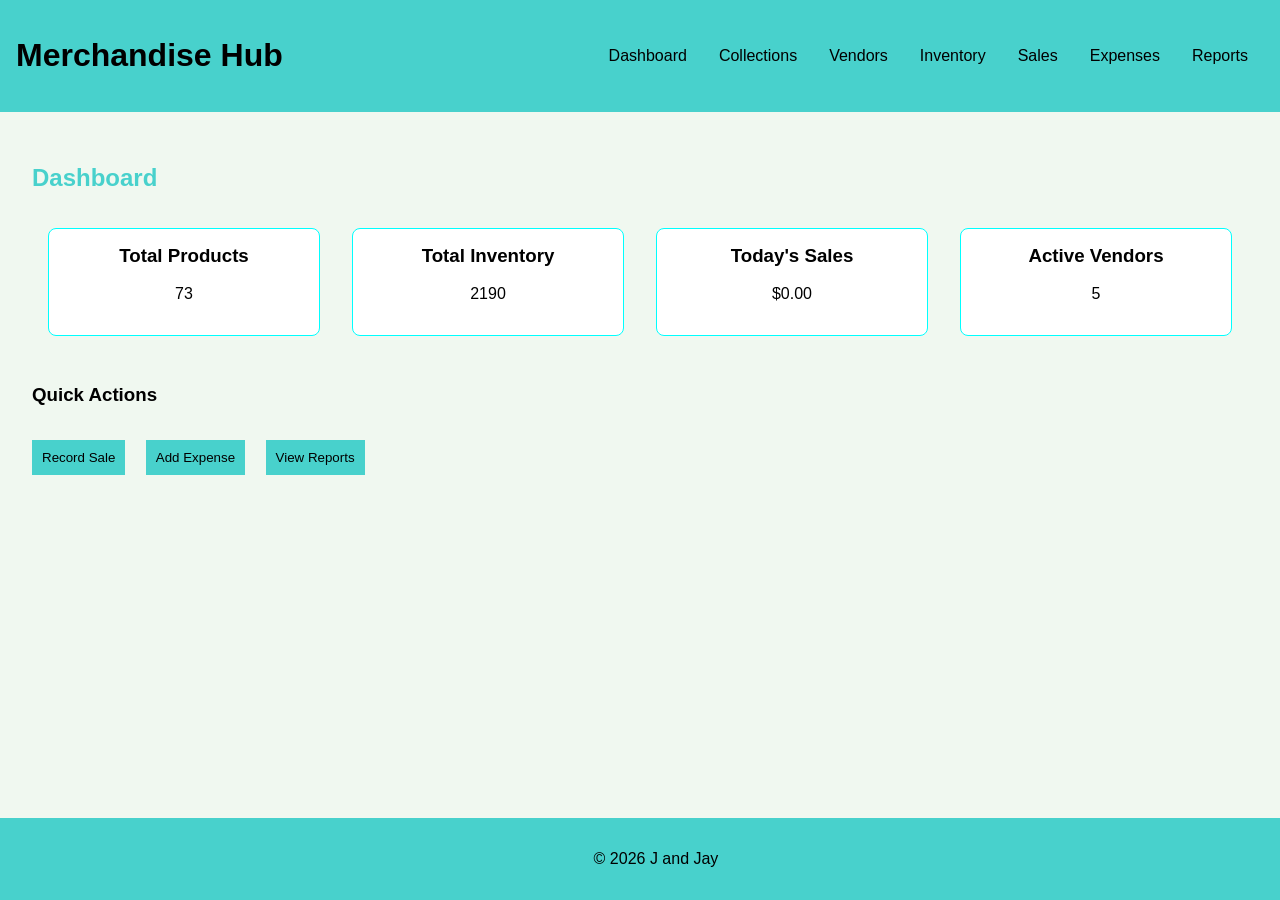
<file: index.html>
<!DOCTYPE html>
<html lang="en">
<head>
    <meta charset="UTF-8">
    <meta name="viewport" content="width=device-width, initial-scale=1.0">
    <title>Merchandise Management</title>
    <link rel="stylesheet" href="styles.css">
</head>
<body>
    <header>
        <h1>Merchandise Hub</h1>
        <div class="hamburger" onclick="toggleMenu()">
            <div></div>
            <div></div>
            <div></div>
        </div>
        <nav>
            <ul id="nav-menu">
                <li><a href="#dashboard">Dashboard</a></li>
                <li><a href="collections.html">Collections</a></li>
                <li><a href="vendors.html">Vendors</a></li>
                <li><a href="inventory.html">Inventory</a></li>
                <li><a href="sales.html">Sales</a></li>
                <li><a href="expenses.html">Expenses</a></li>
                <li><a href="reports.html">Reports</a></li>
            </ul>
        </nav>
    </header>
    <main>
        <section id="dashboard">
            <h2>Dashboard</h2>
            <div class="stats">
                <div class="stat-card">
                    <h3>Total Products</h3>
                    <p id="total-products">73</p>
                </div>
                <div class="stat-card">
                    <h3>Total Inventory</h3>
                    <p id="total-inventory">2190</p>
                </div>
                <div class="stat-card">
                    <h3>Today's Sales</h3>
                    <p id="today-sales">$0.00</p>
                </div>
                <div class="stat-card">
                    <h3>Active Vendors</h3>
                    <p id="active-vendors">5</p>
                </div>
            </div>
            <div class="quick-actions">
                <h3>Quick Actions</h3>
                <button onclick="addSale()">Record Sale</button>
                <button onclick="addExpense()">Add Expense</button>
                <button onclick="viewReports()">View Reports</button>
            </div>
        </section>
    </main>
    <footer>
        <p>&copy; 2026 J and Jay</p>
    </footer>
    <script src="script.js"></script>
</body>
</html>
</file>
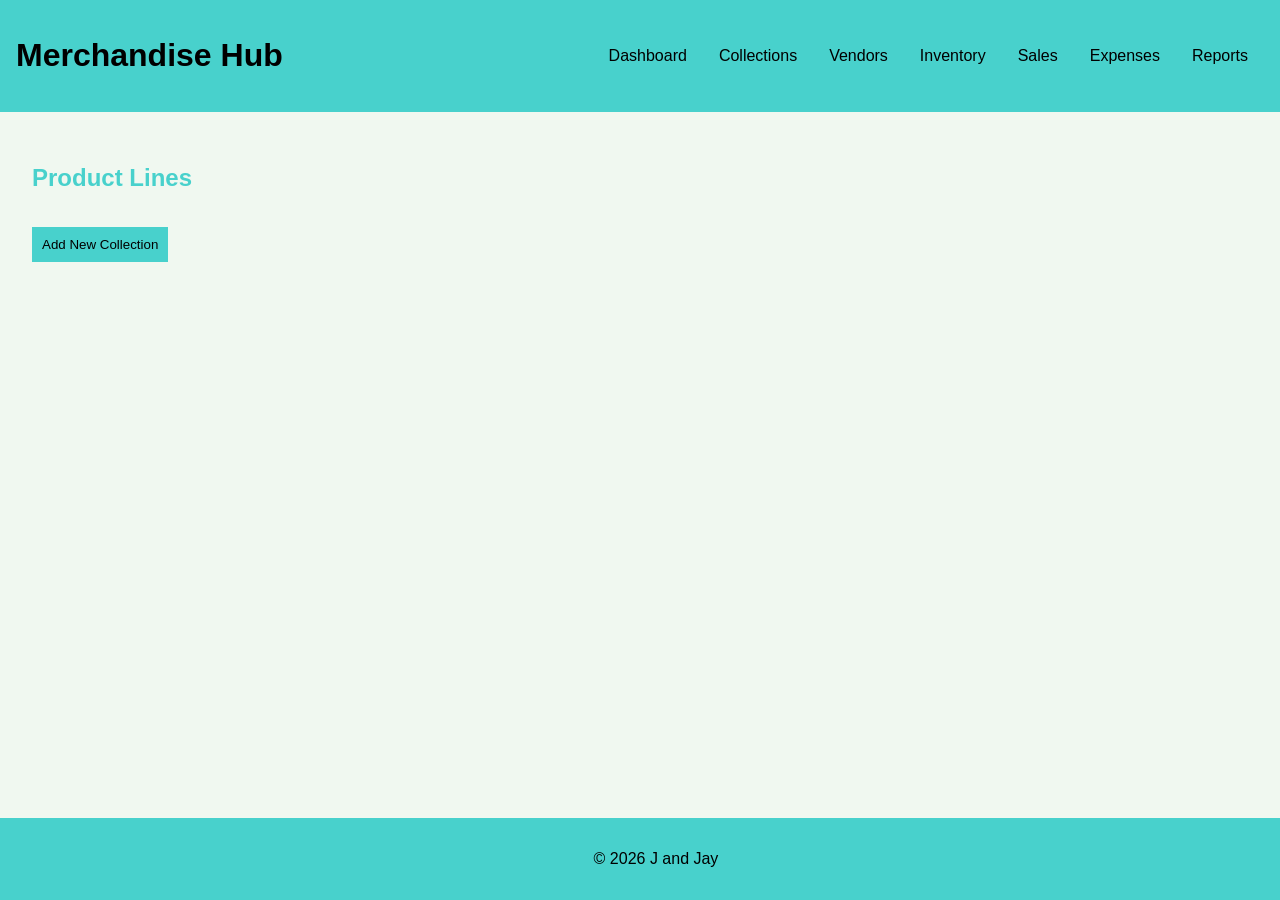
<file: collections.html>
<!DOCTYPE html>
<html lang="en">
<head>
    <meta charset="UTF-8">
    <meta name="viewport" content="width=device-width, initial-scale=1.0">
    <title>Product Lines - Merchandise Hub</title>
    <link rel="stylesheet" href="styles.css">
</head>
<body>
    <header>
        <h1>Merchandise Hub</h1>
        <div class="hamburger" onclick="toggleMenu()">
            <div></div>
            <div></div>
            <div></div>
        </div>
        <nav>
            <ul id="nav-menu">
                <li><a href="index.html">Dashboard</a></li>
                <li><a href="collections.html">Collections</a></li>
                <li><a href="vendors.html">Vendors</a></li>
                <li><a href="inventory.html">Inventory</a></li>
                <li><a href="sales.html">Sales</a></li>
                <li><a href="expenses.html">Expenses</a></li>
                <li><a href="reports.html">Reports</a></li>
            </ul>
        </nav>
    </header>
    <main>
        <section id="collections">
            <h2>Product Lines</h2>
            <button onclick="showAddCollectionModal()">Add New Collection</button>
            <div id="collections-list">
                <!-- Collections will be populated here -->
            </div>
        </section>
    </main>
    <footer>
        <p>&copy; 2026 J and Jay</p>
    </footer>

    <!-- Modal for adding collection -->
    <div id="addCollectionModal" class="modal">
        <div class="modal-content">
            <span class="close" onclick="closeModal('addCollectionModal')">&times;</span>
            <h3>Add New Collection</h3>
            <form id="addCollectionForm">
                <label for="collectionName">Name:</label>
                <input type="text" id="collectionName" required>
                <label for="collectionDescription">Description:</label>
                <textarea id="collectionDescription"></textarea>
                <button type="submit">Add Collection</button>
            </form>
        </div>
    </div>

    <script src="script.js"></script>
</body>
</html>
</file>
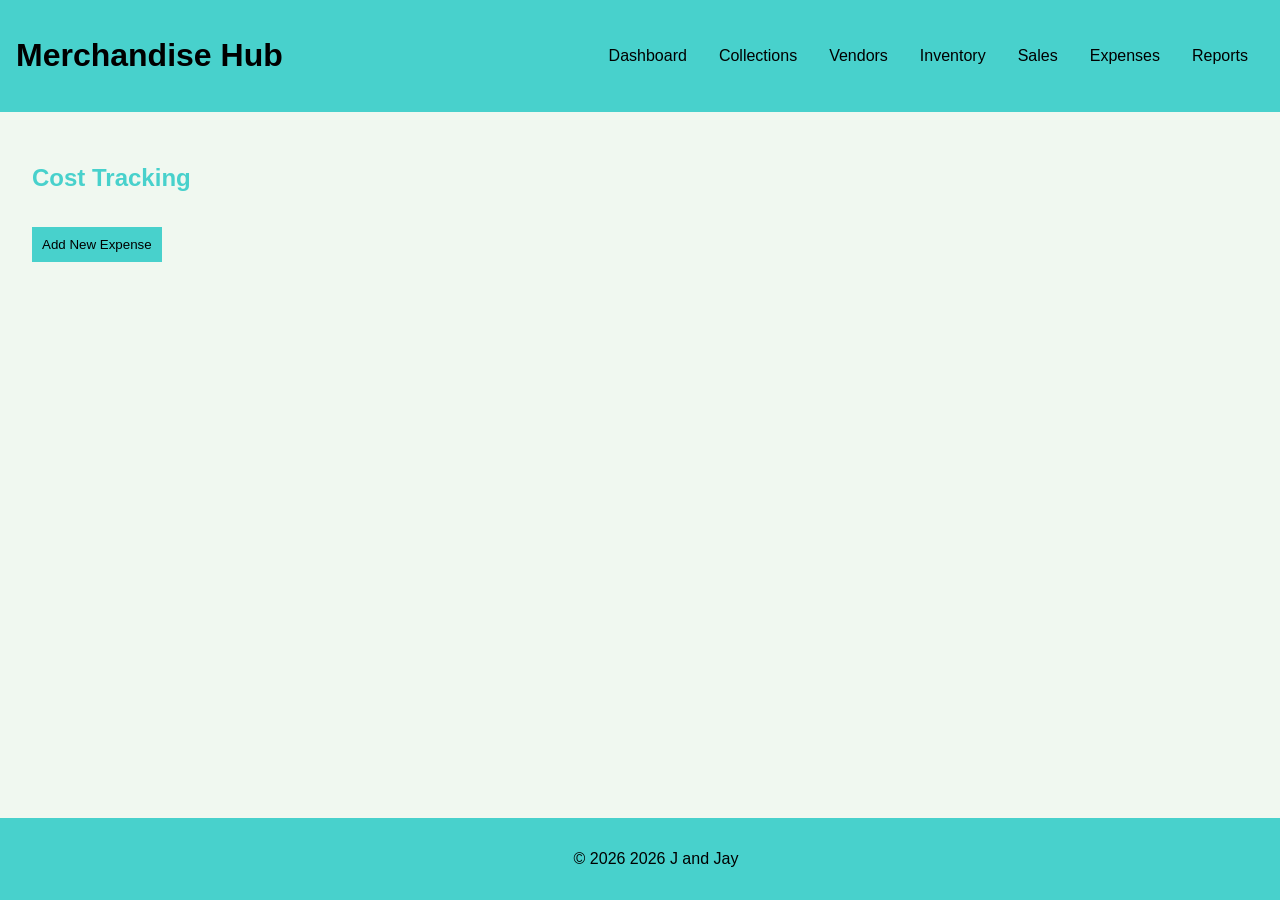
<file: expenses.html>
<!DOCTYPE html>
<html lang="en">
<head>
    <meta charset="UTF-8">
    <meta name="viewport" content="width=device-width, initial-scale=1.0">
    <title>Cost Tracking - Merchandise Hub</title>
    <link rel="stylesheet" href="styles.css">
</head>
<body>
    <header>
        <h1>Merchandise Hub</h1>
        <div class="hamburger" onclick="toggleMenu()">
            <div></div>
            <div></div>
            <div></div>
        </div>
        <nav>
            <ul id="nav-menu">
                <li><a href="index.html">Dashboard</a></li>
                <li><a href="collections.html">Collections</a></li>
                <li><a href="vendors.html">Vendors</a></li>
                <li><a href="inventory.html">Inventory</a></li>
                <li><a href="sales.html">Sales</a></li>
                <li><a href="expenses.html">Expenses</a></li>
                <li><a href="reports.html">Reports</a></li>
            </ul>
        </nav>
    </header>
    <main>
        <section id="expenses">
            <h2>Cost Tracking</h2>
            <button onclick="showAddExpenseModal()">Add New Expense</button>
            <div id="expenses-list">
                <!-- Expenses will be populated here -->
            </div>
        </section>
    </main>
    <footer>
        <p>&copy; 2026 2026 J and Jay</p>
    </footer>

    <!-- Modal for adding expense -->
    <div id="addExpenseModal" class="modal">
        <div class="modal-content">
            <span class="close" onclick="closeModal('addExpenseModal')">&times;</span>
            <h3>Add New Expense</h3>
            <form id="addExpenseForm">
                <label for="expenseDescription">Description:</label>
                <textarea id="expenseDescription" required></textarea>
                <label for="expenseAmount">Amount:</label>
                <input type="number" id="expenseAmount" step="0.01" required>
                <label for="expenseDate">Date:</label>
                <input type="date" id="expenseDate" required>
                <label for="expenseCategory">Category:</label>
                <input type="text" id="expenseCategory">
                <label for="expenseVendor">Vendor:</label>
                <select id="expenseVendor">
                    <option value="">Select Vendor</option>
                </select>
                <button type="submit">Add Expense</button>
            </form>
        </div>
    </div>

    <script src="script.js"></script>
</body>
</html>
</file>
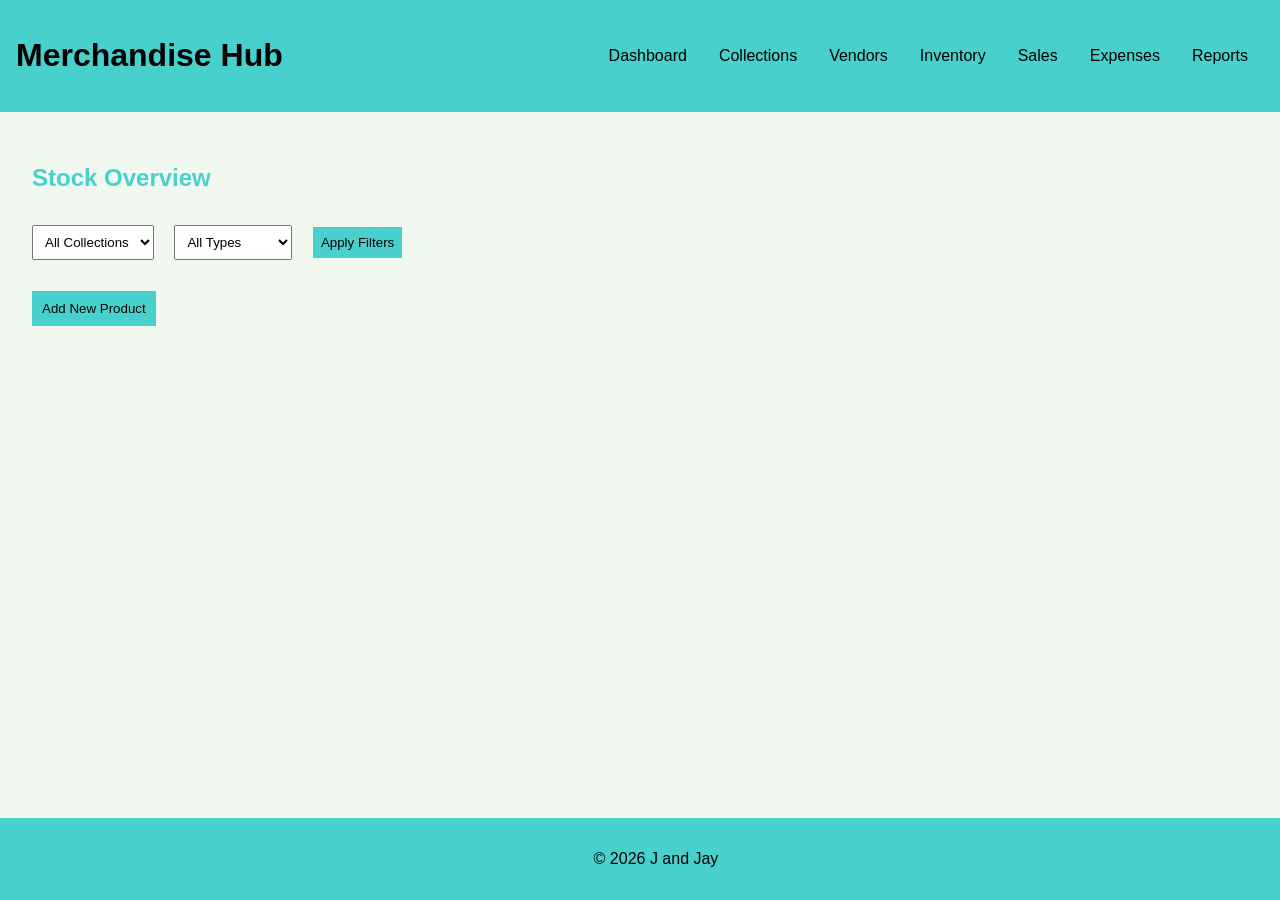
<file: inventory.html>
<!DOCTYPE html>
<html lang="en">
<head>
    <meta charset="UTF-8">
    <meta name="viewport" content="width=device-width, initial-scale=1.0">
    <title>Stock Overview - Merchandise Hub</title>
    <link rel="stylesheet" href="styles.css">
</head>
<body>
    <header>
        <h1>Merchandise Hub</h1>
        <div class="hamburger" onclick="toggleMenu()">
            <div></div>
            <div></div>
            <div></div>
        </div>
        <nav>
            <ul id="nav-menu">
                <li><a href="index.html">Dashboard</a></li>
                <li><a href="collections.html">Collections</a></li>
                <li><a href="vendors.html">Vendors</a></li>
                <li><a href="inventory.html">Inventory</a></li>
                <li><a href="sales.html">Sales</a></li>
                <li><a href="expenses.html">Expenses</a></li>
                <li><a href="reports.html">Reports</a></li>
            </ul>
        </nav>
    </header>
    <main>
        <section id="inventory">
            <h2>Stock Overview</h2>
            <div class="filters">
                <select id="collectionFilter">
                    <option value="">All Collections</option>
                </select>
                <select id="typeFilter">
                    <option value="">All Types</option>
                    <option value="T-shirt">T-shirt</option>
                    <option value="Hoodie">Hoodie</option>
                    <option value="Cap">Cap</option>
                    <option value="Sweater">Sweater</option>
                    <option value="Armless Shirt">Armless Shirt</option>
                    <option value="Jacket">Jacket</option>
                </select>
                <button onclick="applyFilters()">Apply Filters</button>
            </div>
            <button onclick="showAddSkuModal()">Add New Product</button>
            <div id="inventory-list">
                <!-- Inventory will be populated here -->
            </div>
        </section>
    </main>
    <footer>
        <p>&copy; 2026 J and Jay</p>
    </footer>

    <!-- Modal for adding SKU -->
    <div id="addSkuModal" class="modal">
        <div class="modal-content">
            <span class="close" onclick="closeModal('addSkuModal')">&times;</span>
            <h3>Add New Product</h3>
            <form id="addSkuForm">
                <label for="skuCollection">Collection:</label>
                <select id="skuCollection" required>
                    <option value="">Select Collection</option>
                </select>
                <label for="skuType">Type:</label>
                <select id="skuType" required>
                    <option value="T-shirt">T-shirt</option>
                    <option value="Hoodie">Hoodie</option>
                    <option value="Cap">Cap</option>
                    <option value="Sweater">Sweater</option>
                    <option value="Armless Shirt">Armless Shirt</option>
                    <option value="Jacket">Jacket</option>
                </select>
                <label for="skuDesign">Design:</label>
                <input type="text" id="skuDesign" required>
                <label for="skuColor">Color:</label>
                <input type="text" id="skuColor" value="Black">
                <label for="skuSize">Size:</label>
                <select id="skuSize" required>
                    <option value="S">S</option>
                    <option value="M">M</option>
                    <option value="L">L</option>
                    <option value="XL">XL</option>
                    <option value="OS">OS</option>
                    <option value="2XL">2XL</option>
                    <option value="3XL">3XL</option>
                </select>
                <label for="skuCost">Cost Price:</label>
                <input type="number" id="skuCost" step="0.01" required>
                <label for="skuSelling">Selling Price:</label>
                <input type="number" id="skuSelling" step="0.01" required>
                <label for="skuQuantity">Quantity:</label>
                <input type="number" id="skuQuantity" value="30" required>
                <button type="submit">Add Product</button>
            </form>
        </div>
    </div>

    <script src="script.js"></script>
</body>
</html>
</file>
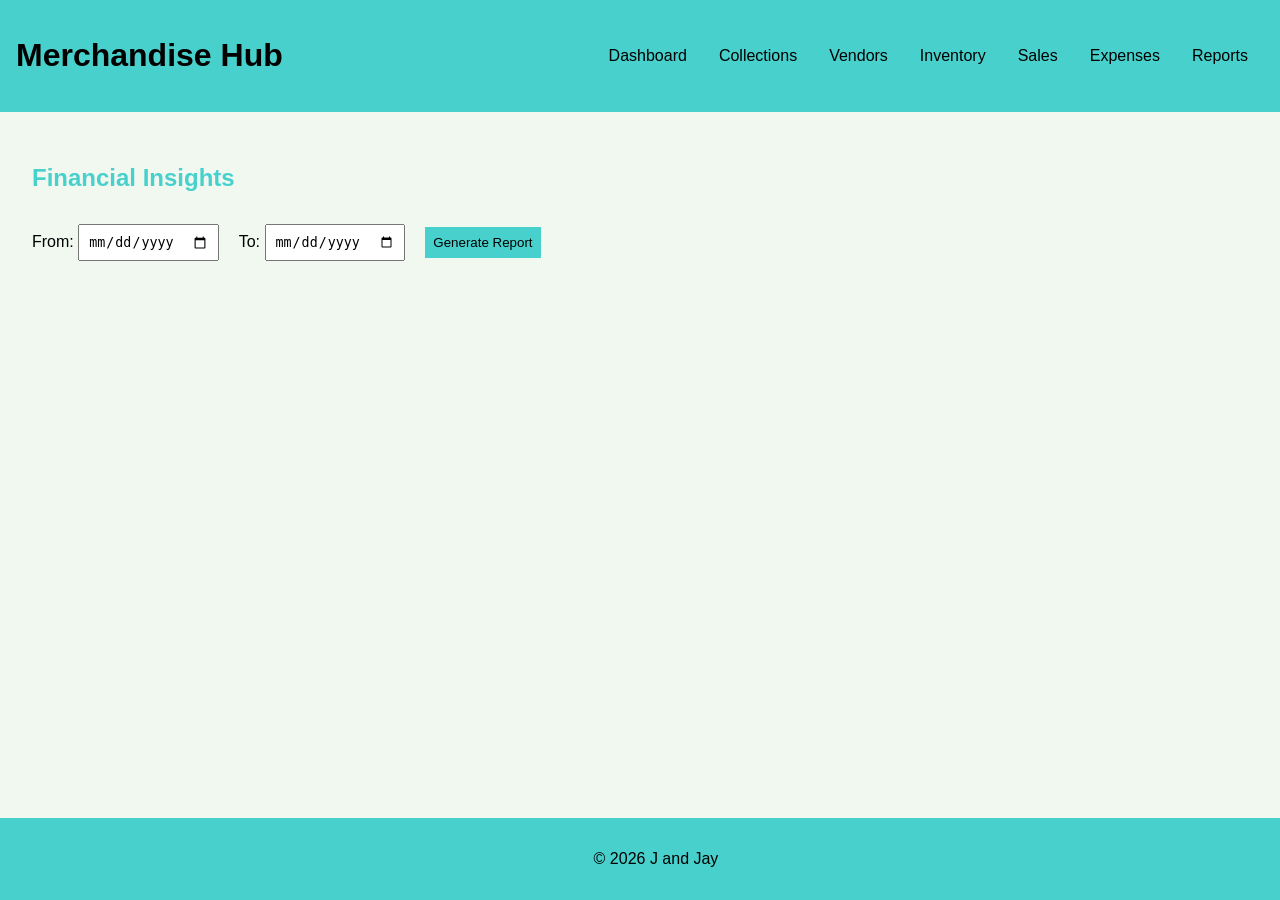
<file: reports.html>
<!DOCTYPE html>
<html lang="en">
<head>
    <meta charset="UTF-8">
    <meta name="viewport" content="width=device-width, initial-scale=1.0">
    <title>Financial Insights - Merchandise Hub</title>
    <link rel="stylesheet" href="styles.css">
</head>
<body>
    <header>
        <h1>Merchandise Hub</h1>
        <div class="hamburger" onclick="toggleMenu()">
            <div></div>
            <div></div>
            <div></div>
        </div>
        <nav>
            <ul id="nav-menu">
                <li><a href="index.html">Dashboard</a></li>
                <li><a href="collections.html">Collections</a></li>
                <li><a href="vendors.html">Vendors</a></li>
                <li><a href="inventory.html">Inventory</a></li>
                <li><a href="sales.html">Sales</a></li>
                <li><a href="expenses.html">Expenses</a></li>
                <li><a href="reports.html">Reports</a></li>
            </ul>
        </nav>
    </header>
    <main>
        <section id="reports">
            <h2>Financial Insights</h2>
            <div class="report-filters">
                <label for="reportDateFrom">From:</label>
                <input type="date" id="reportDateFrom">
                <label for="reportDateTo">To:</label>
                <input type="date" id="reportDateTo">
                <button onclick="generateReport()">Generate Report</button>
            </div>
            <div id="reports-content">
                <!-- Reports will be populated here -->
            </div>
        </section>
    </main>
    <footer>
        <p>&copy; 2026 J and Jay</p>
    </footer>
    <script src="script.js"></script>
</body>
</html>
</file>
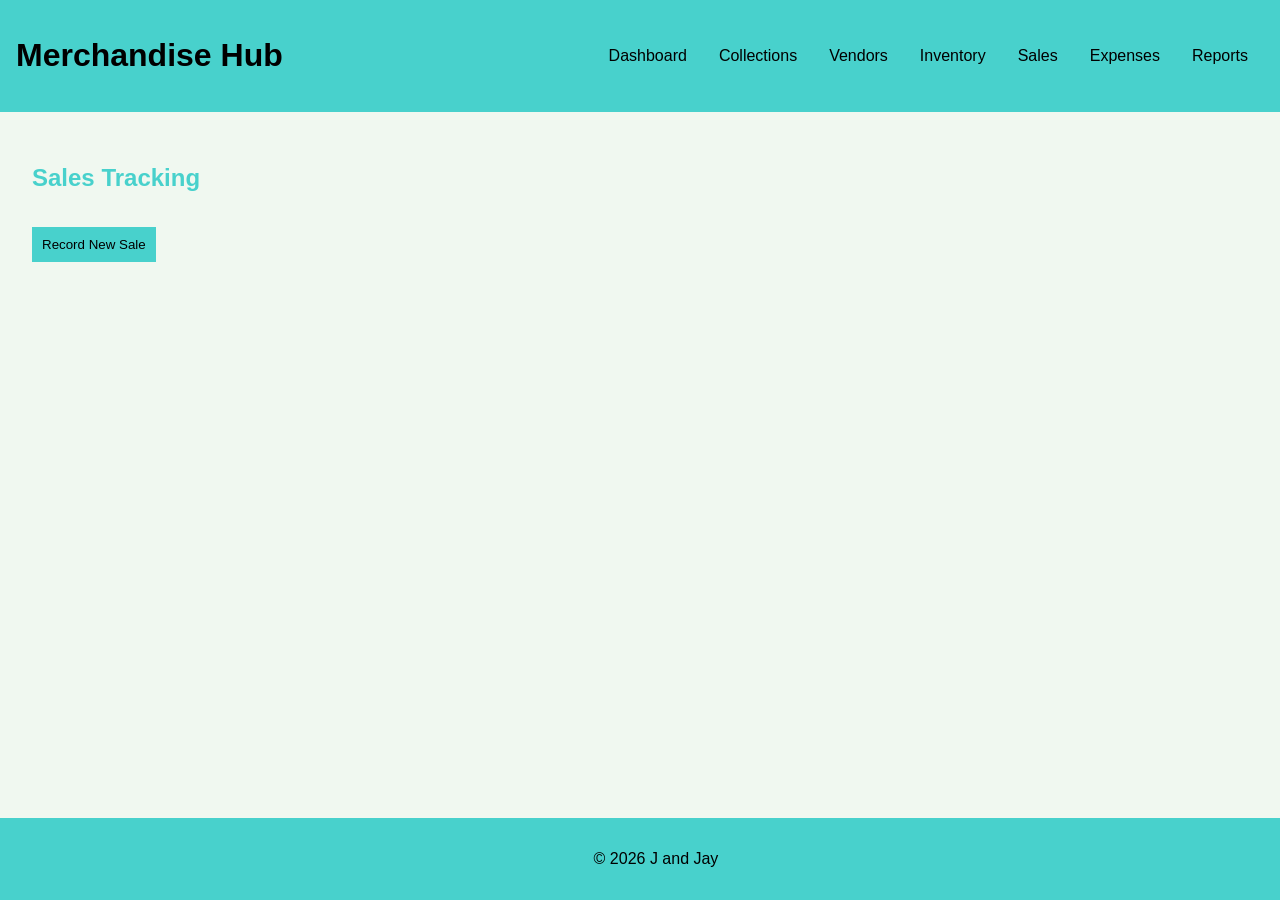
<file: sales.html>
<!DOCTYPE html>
<html lang="en">
<head>
    <meta charset="UTF-8">
    <meta name="viewport" content="width=device-width, initial-scale=1.0">
    <title>Sales Tracking - Merchandise Hub</title>
    <link rel="stylesheet" href="styles.css">
</head>
<body>
    <header>
        <h1>Merchandise Hub</h1>
        <div class="hamburger" onclick="toggleMenu()">
            <div></div>
            <div></div>
            <div></div>
        </div>
        <nav>
            <ul id="nav-menu">
                <li><a href="index.html">Dashboard</a></li>
                <li><a href="collections.html">Collections</a></li>
                <li><a href="vendors.html">Vendors</a></li>
                <li><a href="inventory.html">Inventory</a></li>
                <li><a href="sales.html">Sales</a></li>
                <li><a href="expenses.html">Expenses</a></li>
                <li><a href="reports.html">Reports</a></li>
            </ul>
        </nav>
    </header>
    <main>
        <section id="sales">
            <h2>Sales Tracking</h2>
            <button onclick="showAddSaleModal()">Record New Sale</button>
            <div id="sales-list">
                <!-- Sales will be populated here -->
            </div>
        </section>
    </main>
    <footer>
        <p>&copy; 2026 J and Jay</p>
    </footer>

    <!-- Modal for adding sale -->
    <div id="addSaleModal" class="modal">
        <div class="modal-content">
            <span class="close" onclick="closeModal('addSaleModal')">&times;</span>
            <h3>Record New Sale</h3>
            <form id="addSaleForm">
                <label for="saleProduct">Product:</label>
                <input type="text" id="saleProduct" required>
                <label for="saleQuantity">Quantity:</label>
                <input type="number" id="saleQuantity" required>
                <label for="salePrice">Price:</label>
                <input type="number" id="salePrice" step="0.01" required>
                <label for="saleDate">Date:</label>
                <input type="date" id="saleDate" required>
                <label for="saleVendor">Vendor:</label>
                <select id="saleVendor">
                    <option value="">Select Vendor</option>
                </select>
                <button type="submit">Record Sale</button>
            </form>
        </div>
    </div>

    <script src="script.js"></script>
</body>
</html>
</file>
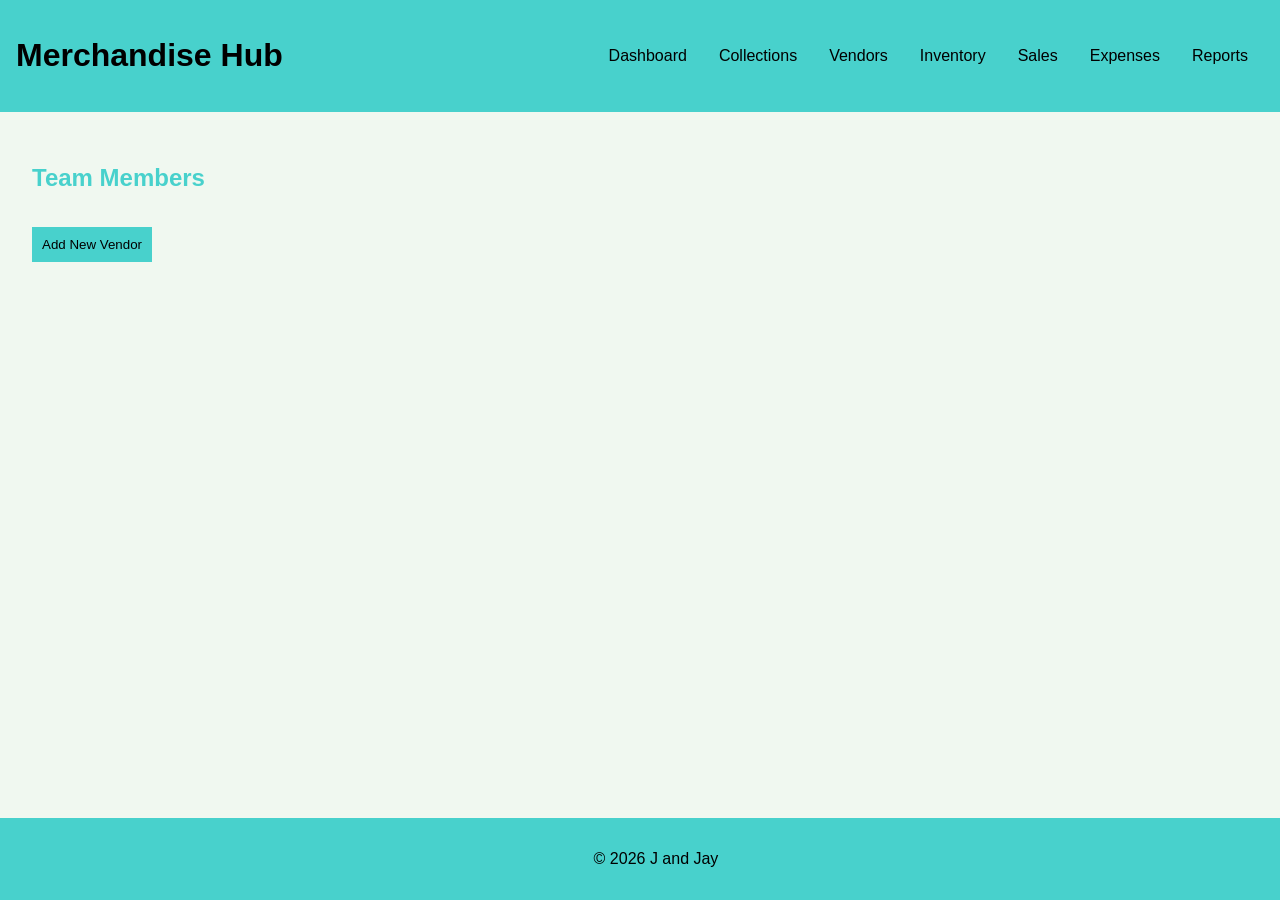
<file: vendors.html>
<!DOCTYPE html>
<html lang="en">
<head>
    <meta charset="UTF-8">
    <meta name="viewport" content="width=device-width, initial-scale=1.0">
    <title>Team Members - Merchandise Hub</title>
    <link rel="stylesheet" href="styles.css">
</head>
<body>
    <header>
        <h1>Merchandise Hub</h1>
        <div class="hamburger" onclick="toggleMenu()">
            <div></div>
            <div></div>
            <div></div>
        </div>
        <nav>
            <ul id="nav-menu">
                <li><a href="index.html">Dashboard</a></li>
                <li><a href="collections.html">Collections</a></li>
                <li><a href="vendors.html">Vendors</a></li>
                <li><a href="inventory.html">Inventory</a></li>
                <li><a href="sales.html">Sales</a></li>
                <li><a href="expenses.html">Expenses</a></li>
                <li><a href="reports.html">Reports</a></li>
            </ul>
        </nav>
    </header>
    <main>
        <section id="vendors">
            <h2>Team Members</h2>
            <button onclick="showAddVendorModal()">Add New Vendor</button>
            <div id="vendors-list">
                <!-- Vendors will be populated here -->
            </div>
        </section>
    </main>
    <footer>
        <p>&copy; 2026 J and Jay</p>
    </footer>

    <!-- Modal for adding vendor -->
    <div id="addVendorModal" class="modal">
        <div class="modal-content">
            <span class="close" onclick="closeModal('addVendorModal')">&times;</span>
            <h3>Add New Vendor</h3>
            <form id="addVendorForm">
                <label for="vendorName">Name:</label>
                <input type="text" id="vendorName" required>
                <label for="vendorPin">PIN (4 digits):</label>
                <input type="password" id="vendorPin" maxlength="4" required>
                <label for="vendorCollection">Collection:</label>
                <select id="vendorCollection">
                    <option value="">Select Collection</option>
                </select>
                <button type="submit">Add Vendor</button>
            </form>
        </div>
    </div>

    <script src="script.js"></script>
</body>
</html>
</file>
<file: styles.css>
/* General Styles */
body {
    font-family: Arial, sans-serif;
    margin: 0;
    padding: 0;
    background-color: #f0f8f0; /* Mint background */
    color: #000000; /* Black text */
}

header {
    background-color: #48D1CC; /* Softer cyan */
    color: #000000;
    padding: 1rem;
    text-align: center;
    display: flex;
    justify-content: space-between;
    align-items: center;
    position: relative;
}

nav ul {
    list-style: none;
    padding: 0;
    display: flex;
    justify-content: center;
}

nav ul li {
    display: inline;
    margin: 0 1rem;
}

nav a {
    color: #000000;
    text-decoration: none;
}

/* Hamburger Menu */
.hamburger {
    display: none;
    flex-direction: column;
    cursor: pointer;
}

.hamburger div {
    width: 25px;
    height: 3px;
    background-color: #000000;
    margin: 3px 0;
}

@media (max-width: 768px) {
    .hamburger {
        display: flex;
    }

    nav ul {
        display: none;
        flex-direction: column;
        position: fixed;
        top: 0;
        left: 0;
        width: 100%;
        height: 100vh;
        background-color: #48D1CC;
        justify-content: center;
        padding: 1rem 0;
        z-index: 1000;
    }

    nav ul.show {
        display: flex;
    }

    nav ul li {
        margin: 1rem 0;
        text-align: center;
    }
}

main {
    padding: 2rem;
}

section {
    margin-bottom: 2rem;
}

@media (max-width: 768px) {
    main {
        padding: 1rem;
    }

    header {
        padding: 0.5rem;
    }

    h1 {
        font-size: 1.5rem;
    }

    footer {
        padding: 0.5rem;
        font-size: 0.8rem;
    }
}

h2 {
    color: #48D1CC; /* Softer cyan */
}

/* Dashboard Stats */
.stats {
    display: flex;
    justify-content: space-around;
    flex-wrap: wrap;
}

.stat-card {
    background-color: #ffffff;
    border: 1px solid #00ffff;
    border-radius: 8px;
    padding: 1rem;
    margin: 1rem;
    text-align: center;
    flex: 1 1 200px;
}

.stat-card h3 {
    margin-top: 0;
}

/* Responsive Stats */
@media (max-width: 768px) {
    .stats {
        flex-direction: column;
        align-items: center;
    }

    .stat-card {
        width: 80%;
        max-width: 300px;
    }
}

/* Lists */
#collections-list, #vendors-list, #inventory-list, #sales-list, #expenses-list, #reports-content {
    display: grid;
    grid-template-columns: repeat(auto-fill, minmax(300px, 1fr));
    gap: 1rem;
}

.item-card {
    background-color: #ffffff;
    border: 1px solid #00ffff;
    border-radius: 8px;
    padding: 1rem;
}

footer {
    background-color: #48D1CC;
    color: #000000;
    text-align: center;
    padding: 1rem;
    position: fixed;
    width: 100%;
    bottom: 0;
}

/* Modal Styles */
.modal {
    display: none;
    position: fixed;
    z-index: 1;
    left: 0;
    top: 0;
    width: 100%;
    height: 100%;
    overflow: auto;
    background-color: rgba(0,0,0,0.4);
}

.modal-content {
    background-color: #fefefe;
    margin: 15% auto;
    padding: 20px;
    border: 1px solid #888;
    width: 80%;
    max-width: 500px;
}

.close {
    color: #aaa;
    float: right;
    font-size: 28px;
    font-weight: bold;
}

.close:hover,
.close:focus {
    color: black;
    text-decoration: none;
    cursor: pointer;
}

form {
    display: flex;
    flex-direction: column;
}

label {
    margin-top: 10px;
}

input, select, textarea {
    padding: 8px;
    margin-top: 5px;
}

button {
    margin-top: 15px;
    padding: 10px;
    background-color: #48D1CC;
    color: black;
    border: none;
    cursor: pointer;
}

button:hover {
    background-color: #3CB371; /* Mint green */
}

/* Quick Actions */
.quick-actions {
    margin-top: 2rem;
}

.quick-actions button {
    margin-right: 1rem;
}

/* Filters */
.filters {
    margin-bottom: 1rem;
}

.filters select, .filters button {
    margin-right: 1rem;
    padding: 8px;
}

.report-filters {
    margin-bottom: 1rem;
}

.report-filters input, .report-filters button {
    margin-right: 1rem;
    padding: 8px;
}
</file>
